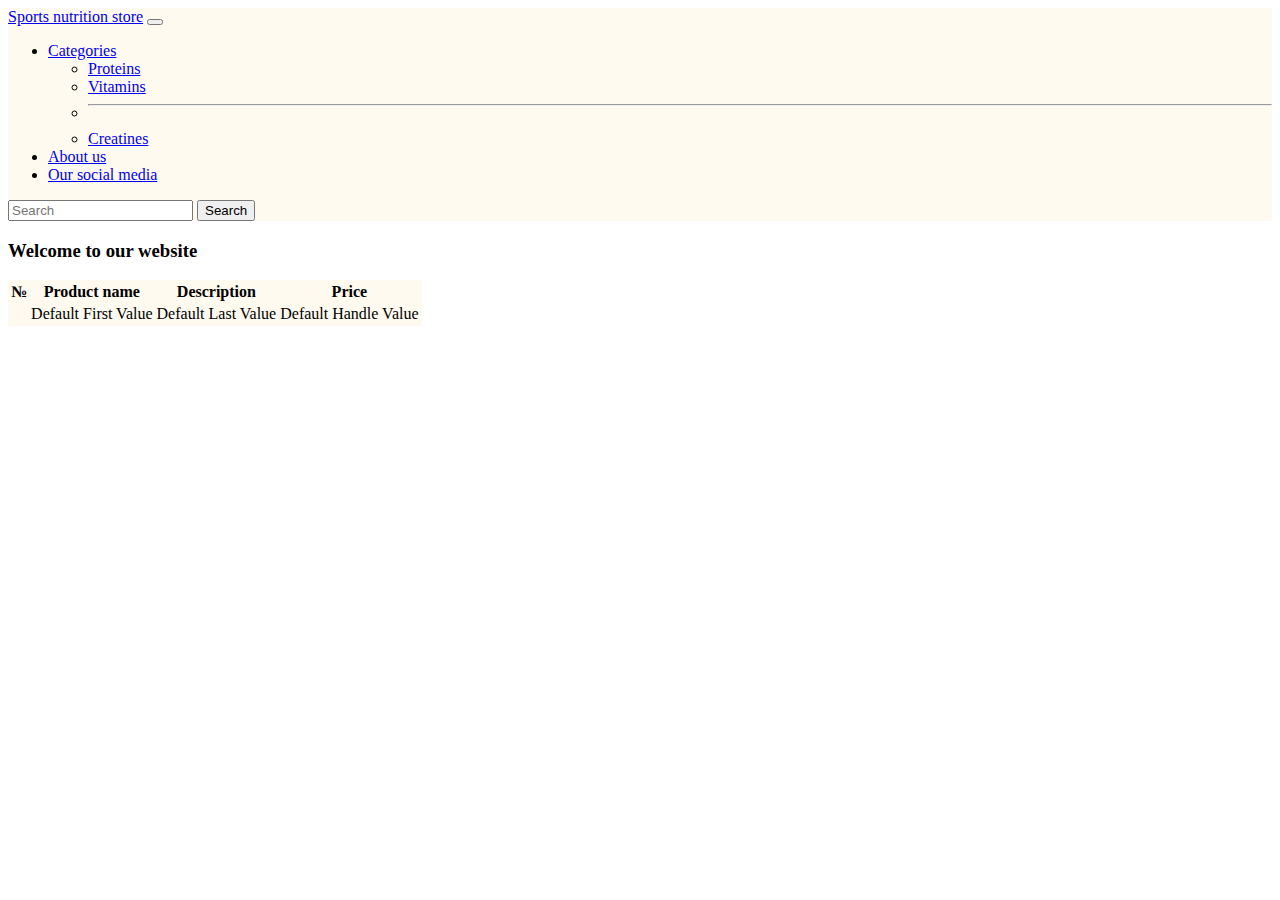
<file: src/main/resources/templates/firstPage.html>
<!DOCTYPE html>
<html lang="en" xmlns:th="http://www.thymeleaf.org">
<head>
    <meta charset="UTF-8">
    <meta name="viewport" content="width=device-width, initial-scale=1.0">
    <meta http-equiv="Cache-Control" content="no-cache, no-store, must-revalidate">
    <meta http-equiv="Pragma" content="no-cache">
    <meta http-equiv="Expires" content="0">



    <title>Sports nutrition store</title>
    <link href="https://cdn.jsdelivr.net/npm/bootstrap@5.0.2/dist/css/bootstrap.min.css" rel="stylesheet" 
    integrity="sha384-EVSTQN3/azprG1Anm3QDgpJLIm9Nao0Yz1ztcQTwFspd3yD65VohhpuuCOmLASjC" crossorigin="anonymous">
    
    <link rel="stylesheet" href="stylePage1.css">

</head>
<body>

    <head>
        <nav class="navbar navbar-expand-lg navbar-light bg-light">
            <div class="container-fluid">
              <a class="navbar-brand" href="#">Sports nutrition store</a>
              <button class="navbar-toggler" type="button" data-bs-toggle="collapse" data-bs-target="#navbarSupportedContent" aria-controls="navbarSupportedContent" aria-expanded="false" aria-label="Toggle navigation">
                <span class="navbar-toggler-icon"></span>
              </button>
              <div class="collapse navbar-collapse" id="navbarSupportedContent">
                <ul class="navbar-nav me-auto mb-2 mb-lg-0">
                
                  <li class="nav-item dropdown">
                    <a class="nav-link dropdown-toggle" href="#" id="navbarDropdown" role="button" data-bs-toggle="dropdown" aria-expanded="false">
                        Сategories
                    </a>
                    <ul class="dropdown-menu" aria-labelledby="navbarDropdown">
                      <li><a class="dropdown-item" href="#">Proteins</a></li>
                      <li><a class="dropdown-item" href="#">Vitamins</a></li>
                      <li><hr class="dropdown-divider"></li>
                      <li><a class="dropdown-item" href="#">Creatines</a></li>
                    </ul>
                  </li>
                  <li class="nav-item">
                    <a class="nav-link disabled" href="#" tabindex="-1" aria-disabled="true">About us</a>
                  </li>

                  <li class="nav-item">
                    <a class="nav-link" href="#"> Our social media</a>
                  </li>

                </ul>
                  <form class="d-flex" th:action="@{/api/search}" method="get">
                      <input class="form-control me-2" type="search" name="keywordValue" placeholder="Search" aria-label="Search" th:value="${keywordValue}">
                      <button class="btn btn-outline-success" type="submit">Search</button>
                  </form>
              </div>
            </div>
          </nav>

        </head>

    <p2></p2>
    <h3>Welcome to our website</h3>
    <table class="table">
        <thead>
        <tr>
            <th scope="col">№</th>
            <th scope="col">Product name</th>
            <th scope="col">Description</th>
            <th scope="col">Price</th>
        </tr>
        </thead>
        <tbody>
        <tr th:each="product, iterStat : ${result}">
            <th scope="row" th:text="${iterStat.count}"></th>
            <td th:text="${product.getName}">Default First Value</td>
            <td th:text="${product.getDescription}">Default Last Value</td>
            <td th:text="${product.getPrice}">Default Handle Value</td>
        </tr>
        </tbody>
    </table>

<script src="https://cdn.jsdelivr.net/npm/bootstrap@5.0.2/dist/js/bootstrap.bundle.min.js" 
integrity="sha384-MrcW6ZMFYlzcLA8Nl+NtUVF0sA7MsXsP1UyJoMp4YLEuNSfAP+JcXn/tWtIaxVXM" crossorigin="anonymous"></script>
    
</body>
</html>
</file>
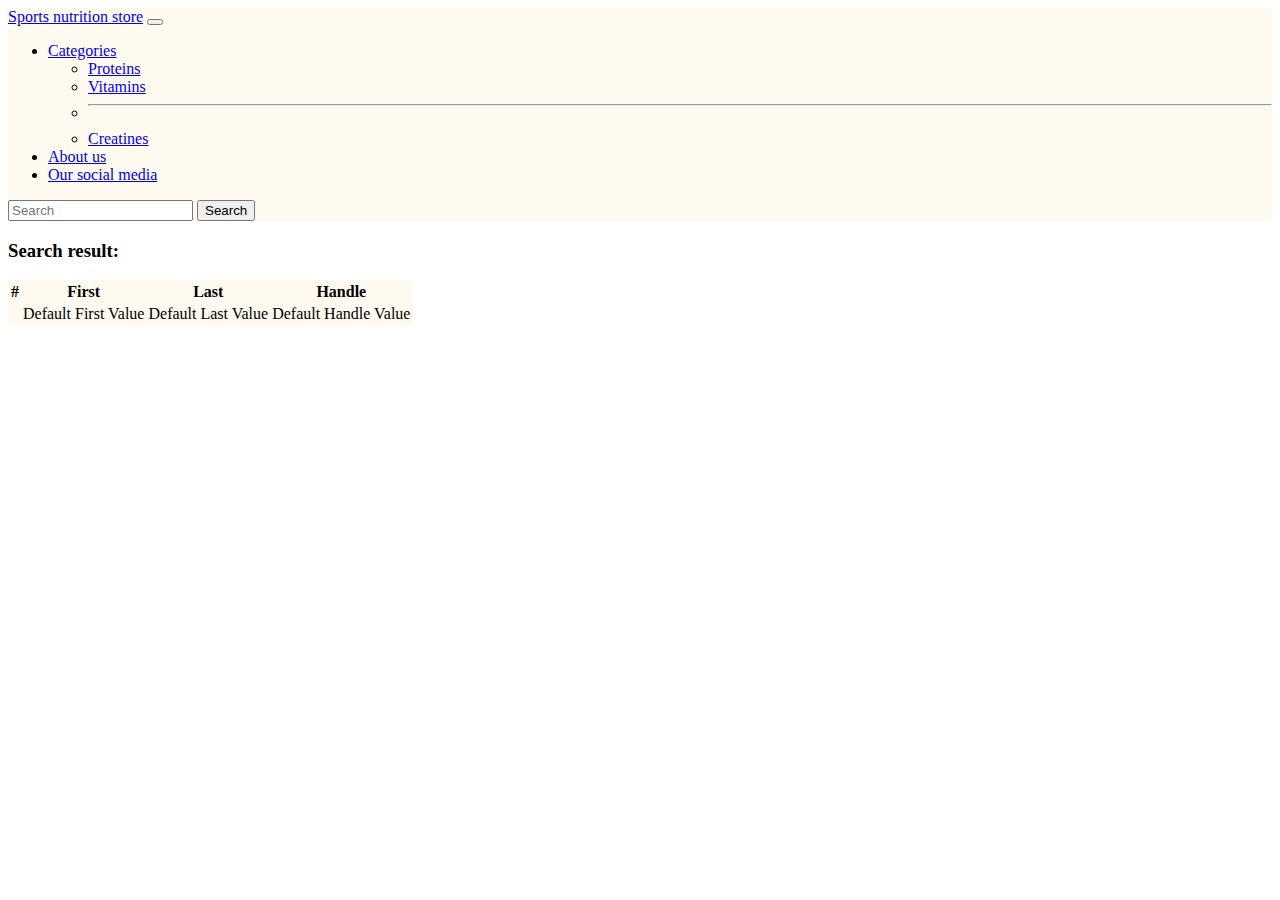
<file: src/main/resources/templates/secondPage.html>
<!DOCTYPE html>
<html lang="en" xmlns:th="http://www.thymeleaf.org">
<head>
    <meta charset="UTF-8">
    <meta name="viewport" content="width=device-width, initial-scale=1.0">
    <title>My Frirst HTML page</title>
    <link href="https://cdn.jsdelivr.net/npm/bootstrap@5.0.2/dist/css/bootstrap.min.css" rel="stylesheet" 
    integrity="sha384-EVSTQN3/azprG1Anm3QDgpJLIm9Nao0Yz1ztcQTwFspd3yD65VohhpuuCOmLASjC" crossorigin="anonymous">
    
    <link rel="stylesheet" href="stylePage2.css">

</head>
<body>

    <head>


        <nav class="navbar navbar-expand-lg navbar-light bg-light">
            <div class="container-fluid">
              <a class="navbar-brand" href="#">Sports nutrition store</a>
              <button class="navbar-toggler" type="button" data-bs-toggle="collapse" data-bs-target="#navbarSupportedContent" aria-controls="navbarSupportedContent" aria-expanded="false" aria-label="Toggle navigation">
                <span class="navbar-toggler-icon"></span>
              </button>
              <div class="collapse navbar-collapse" id="navbarSupportedContent">
                <ul class="navbar-nav me-auto mb-2 mb-lg-0">
                
                  <li class="nav-item dropdown">
                    <a class="nav-link dropdown-toggle" href="#" id="navbarDropdown" role="button" data-bs-toggle="dropdown" aria-expanded="false">
                        Сategories
                    </a>
                    <ul class="dropdown-menu" aria-labelledby="navbarDropdown">
                      <li><a class="dropdown-item" href="#">Proteins</a></li>
                      <li><a class="dropdown-item" href="#">Vitamins</a></li>
                      <li><hr class="dropdown-divider"></li>
                      <li><a class="dropdown-item" href="#">Creatines</a></li>
                    </ul>
                  </li>
                  <li class="nav-item">
                    <a class="nav-link disabled" href="#" tabindex="-1" aria-disabled="true">About us</a>
                  </li>

                  <li class="nav-item">
                    <a class="nav-link" href="#"> Our social media</a>
                  </li>

                </ul>
                  <!-- Форма поиска без результатов -->
                  <form class="d-flex" th:action="@{/search}" method="get">
                      <input class="form-control me-2" type="search" name="keywordValue" placeholder="Search" aria-label="Search" th:value="${keywordValue}">
                      <button class="btn btn-outline-success" type="submit">Search</button>
                  </form>
              </div>
            </div>
          </nav>

        </head>

        <h3>Search result: </h3>

        <table class="table">
            <thead>
              <tr>
                <th scope="col">#</th>
                <th scope="col">First</th>
                <th scope="col">Last</th>
                <th scope="col">Handle</th>
              </tr>
            </thead>
            <tbody>
            <tr th:each="product, iterStat : ${result}">
                <th scope="row" th:text="${iterStat.count}"></th>
                <td th:text="${product.getName}">Default First Value</td>
                <td th:text="${product.getDescription}">Default Last Value</td>
                <td th:text="${product.getPrice}">Default Handle Value</td>
            </tr>
            </tbody>
          </table>

<script src="https://cdn.jsdelivr.net/npm/bootstrap@5.0.2/dist/js/bootstrap.bundle.min.js" 
integrity="sha384-MrcW6ZMFYlzcLA8Nl+NtUVF0sA7MsXsP1UyJoMp4YLEuNSfAP+JcXn/tWtIaxVXM" crossorigin="anonymous"></script>
    
</body>
</html>
</file>
<file: src/main/resources/templates/stylePage1.css>
.container{
    max-width: 1200px;
    
}

.body{
    background-color:darkgrey;
}

.table{
    background-color:floralwhite;
}

.navbar{
    background-color: floralwhite;
}
</file>
<file: src/main/resources/templates/stylePage2.css>
.container{
    max-width: 1200px;
    
}

.body{
    background-color:darkgrey;
}

.table{
    background-color:floralwhite;
}

.navbar{
    background-color: floralwhite;
}
</file>
